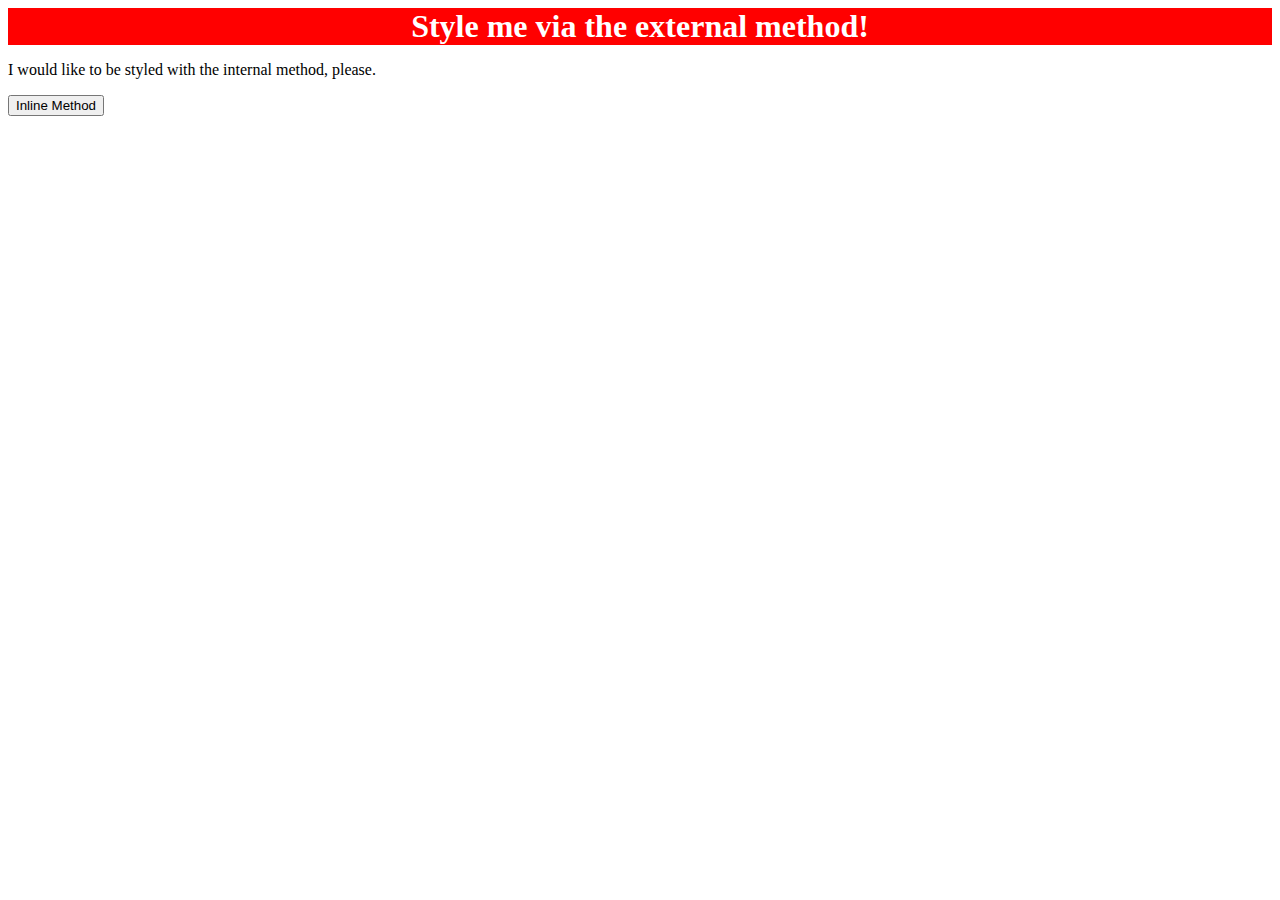
<file: foundations/intro-to-css/01-css-methods/index.html>
<!DOCTYPE html>
<html lang="en">
  <head>
    <link rel="stylesheet" href="styles.css">
    <meta charset="UTF-8">
    <meta http-equiv="X-UA-Compatible" content="IE=edge">
    <meta name="viewport" content="width=device-width, initial-scale=1.0">
    <title>Methods for Adding CSS</title>
  </head>
  <body>
    <div>Style me via the external method!</div>
    <p>I would like to be styled with the internal method, please.</p>
    <button>Inline Method</button>
  </body>
</html>
</file>
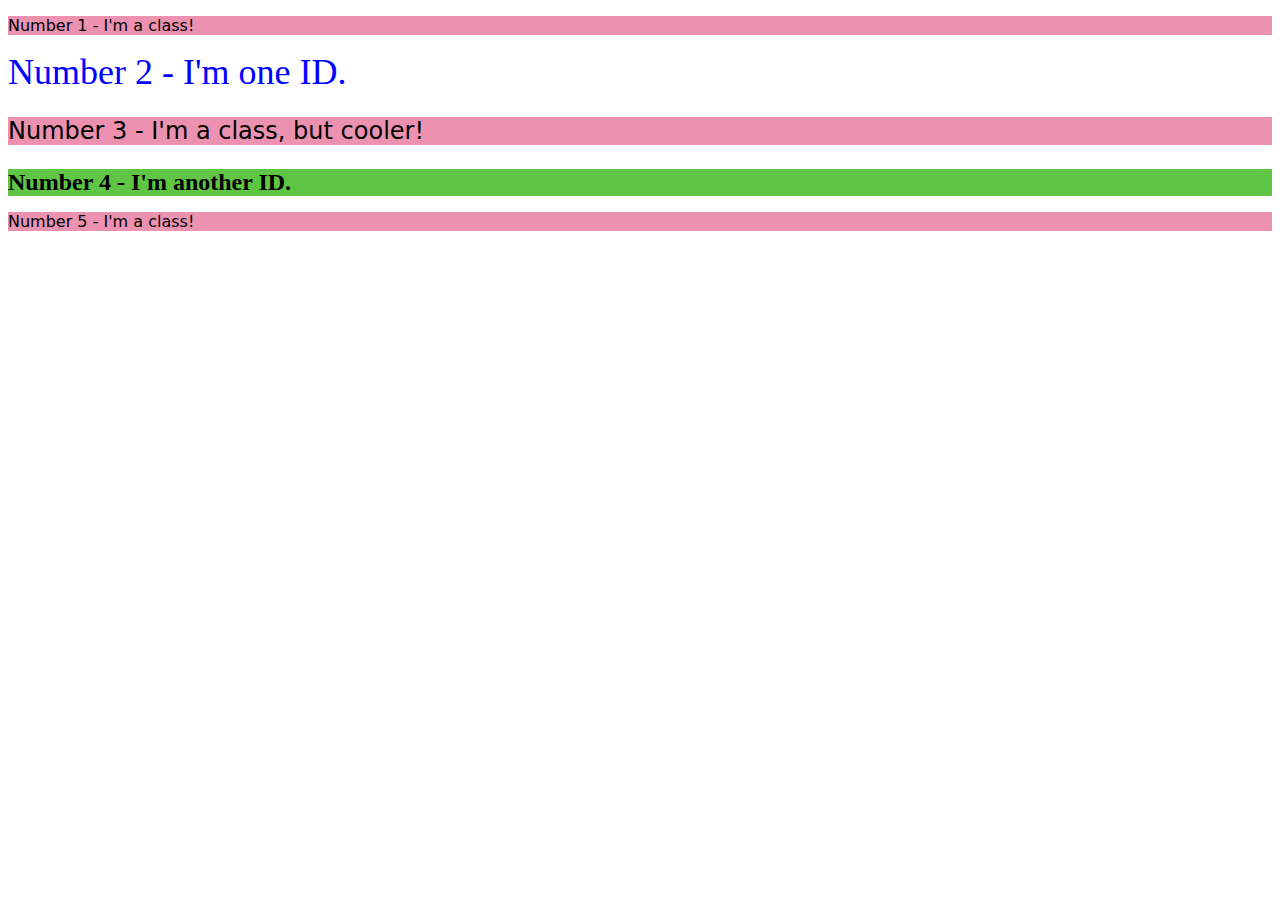
<file: foundations/intro-to-css/02-class-id-selectors/index.html>
<!DOCTYPE html>
<html lang="en">
  <head>
    <meta charset="UTF-8">
    <meta http-equiv="X-UA-Compatible" content="IE=edge">
    <meta name="viewport" content="width=device-width, initial-scale=1.0">
    <title>Class and ID Selectors</title>
    <link rel="stylesheet" href="style.css">
  </head>
  <body>
    <p class="odd">Number 1 - I'm a class!</p>
    <div id="no2">Number 2 - I'm one ID.</div>
    <p class="odd adjust-font">Number 3 - I'm a class, but cooler!</p>
    <div id="no4">Number 4 - I'm another ID.</div>
    <p class="odd">Number 5 - I'm a class!</p>
  </body>
</html>
</file>
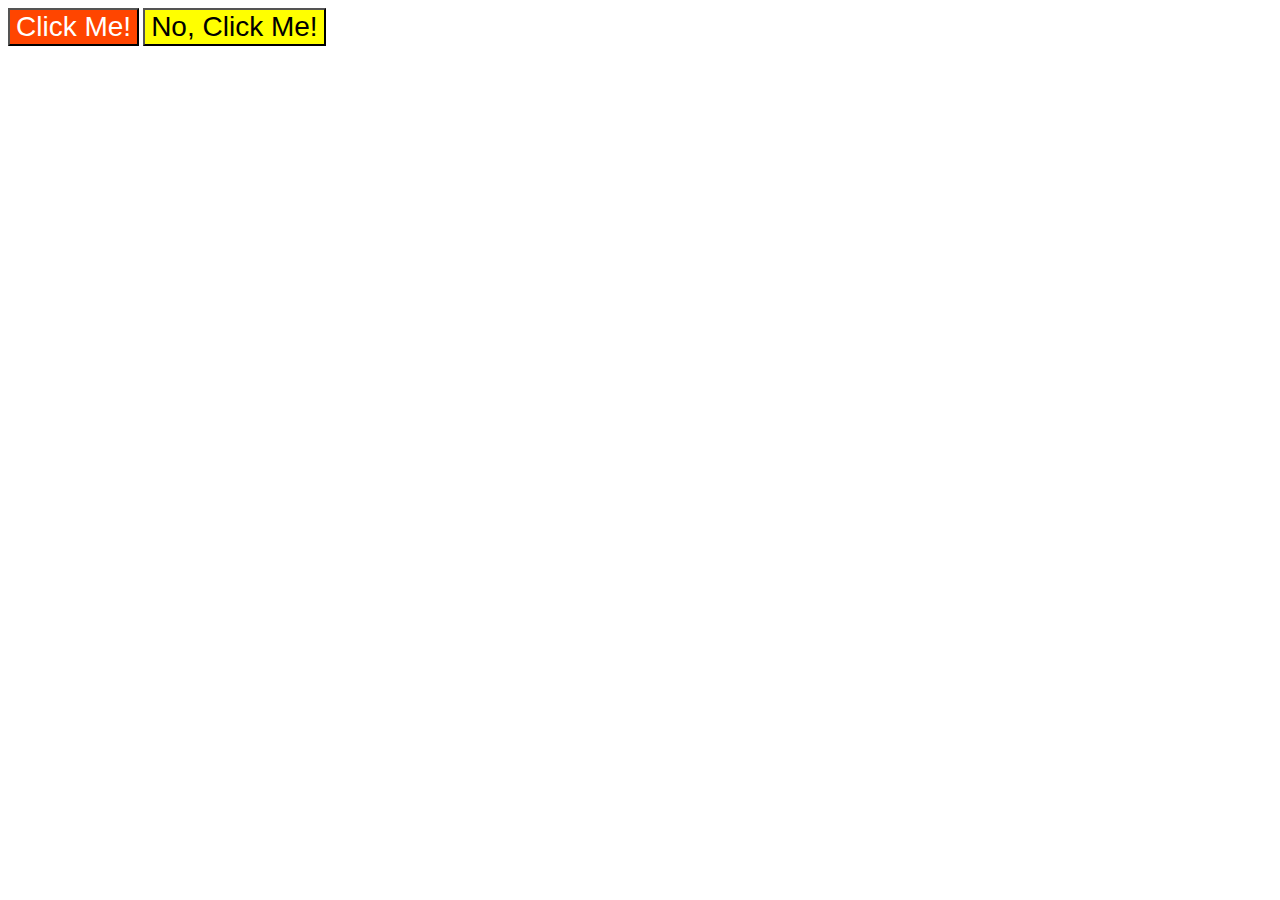
<file: foundations/intro-to-css/03-grouping-selectors/index.html>
<!DOCTYPE html>
<html lang="en">
  <head>
    <meta charset="UTF-8">
    <meta http-equiv="X-UA-Compatible" content="IE=edge">
    <meta name="viewport" content="width=device-width, initial-scale=1.0">
    <title>Grouping Selectors</title>
    <link rel="stylesheet" href="style.css">
  </head>
  <body>
    <button class="button1">Click Me!</button>
    <button class="button2">No, Click Me!</button>
  </body>
</html>
</file>
<file: foundations/intro-to-css/01-css-methods/styles.css>
div {
 background-color: red;
 color: white;
 font-size: 32px;
 font-weight: bold;
 text-align: center;
}
</file>
<file: foundations/intro-to-css/02-class-id-selectors/style.css>
.odd {
   background-color: rgb(236, 146, 176);
   font-family: Verdana, "DejaVu Sans", sans-serif;
}

.odd.adjust-font {
    font-size: 24px;
}

#no2 {
    color: rgb(0, 0, 255);
    font-size: 36px;
}

#no4 {
    background-color: rgb(94, 198, 68);
    font-size: 24px;
    font-weight: bold;
}
</file>
<file: foundations/intro-to-css/03-grouping-selectors/style.css>
.button1,
.button2 {
    font-size: 28px;
    font-family: Helvetica, "Times New Roman", sans-serif;
}

.button1 {
    background-color: orangered;
    color: white;
}

.button2 {
    background-color: rgb(255, 255, 0)
}
</file>
